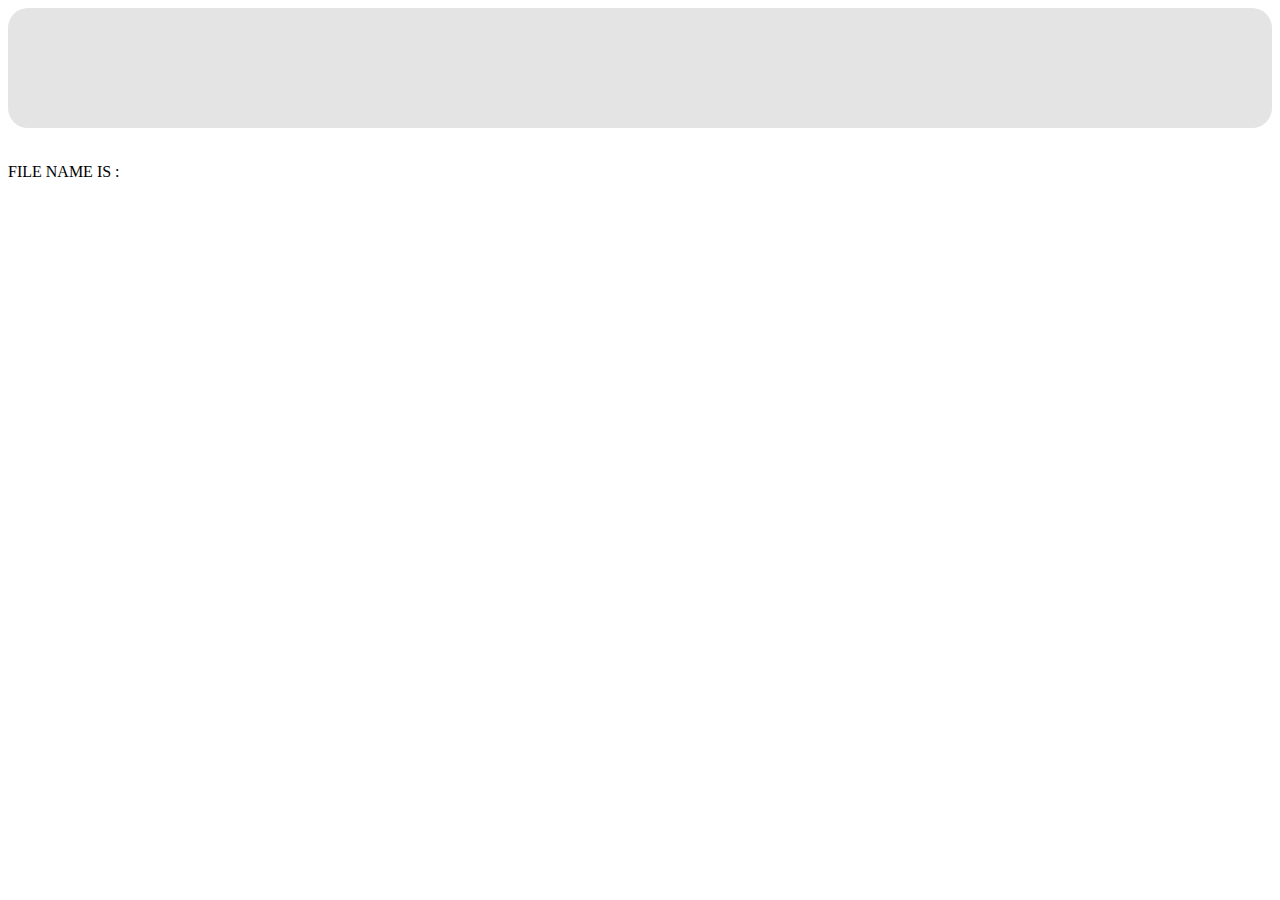
<file: canval_element/index.html>
<!DOCTYPE html>
<html lang="en">
<head>
    <meta charset="UTF-8">
    <title>Title</title>
    <script src="canvas.js"></script>
    <link rel="stylesheet" href="canvas.css">
</head>
<body id="body">
<div id="original"></div>
<div id="photo"></div>
<input id="image-input" type="file"  />
<p id="file-name"> FILE NAME IS : </p>
</body>
</html>
</file>
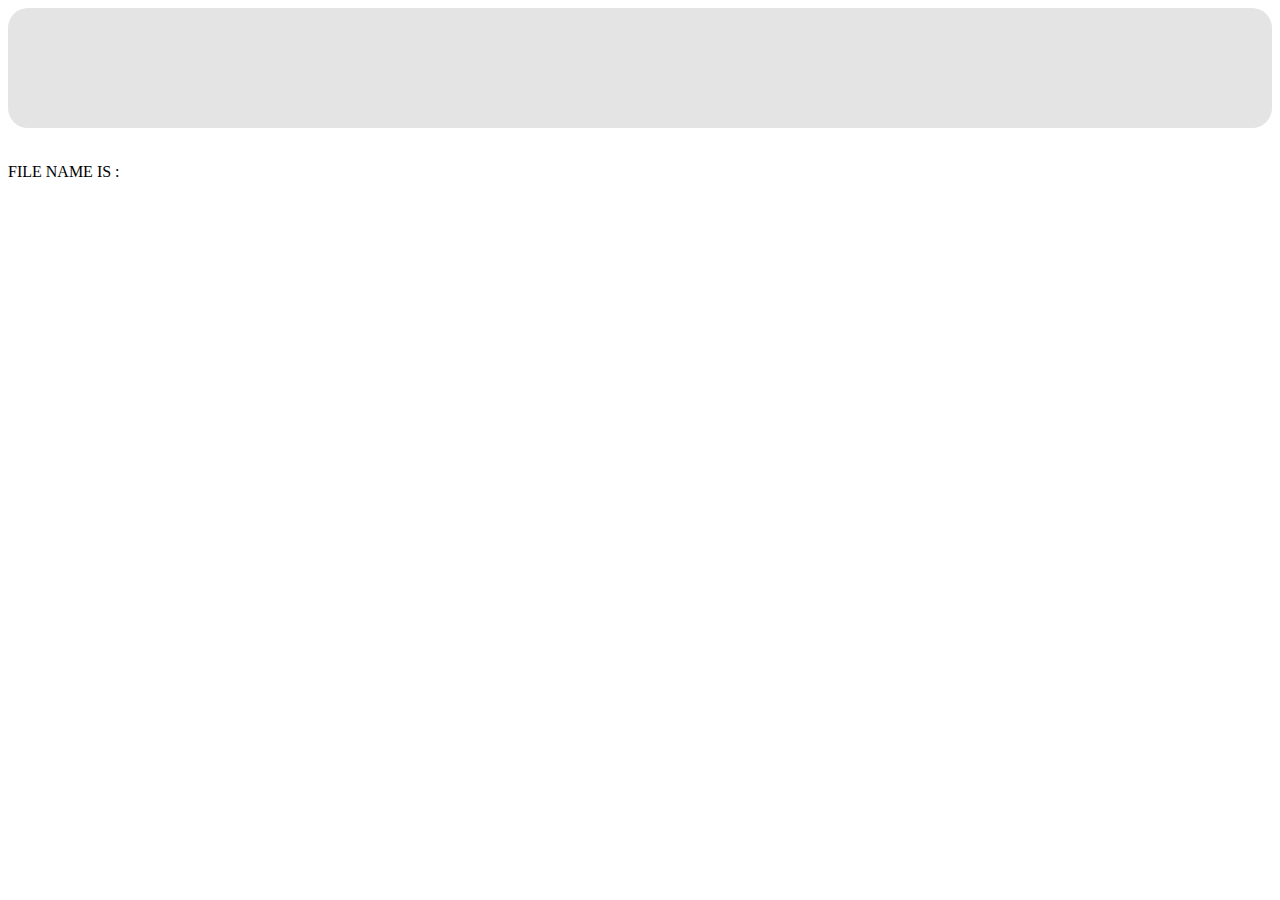
<file: canval_element/index_2.html>
<!DOCTYPE html>
<html lang="en">
<head>
    <meta charset="UTF-8">
    <title>Title</title>
    <script src="canvas.js"></script>
    <link rel="stylesheet" href="canvas.css">
</head>
<body id="body">
<div id="original"></div>
<div id="photo"></div>
<input id="image-input" type="file"   />
<p id="file-name"> FILE NAME IS : </p>
</body>
</html>
</file>
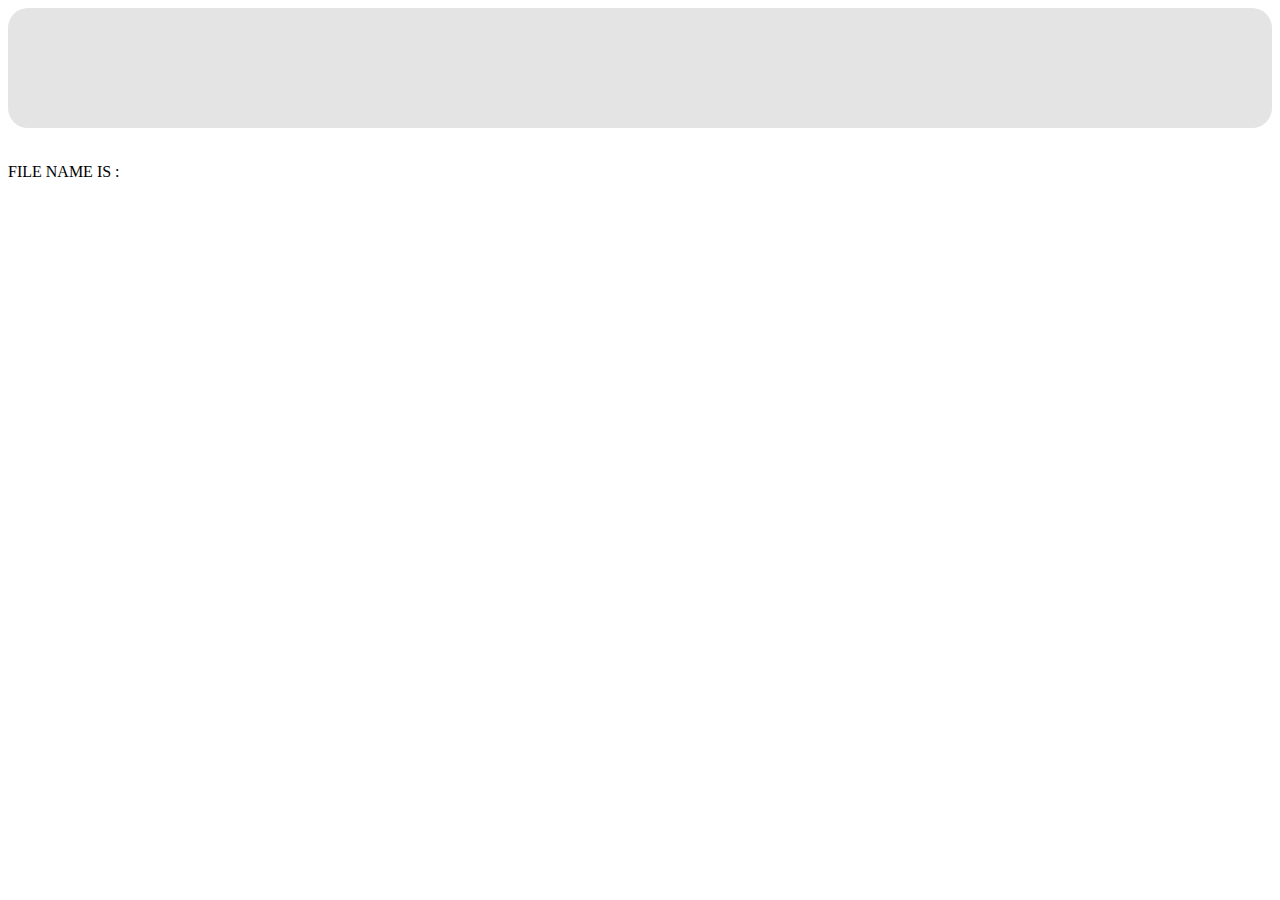
<file: canval_element/index_3.html>
<!DOCTYPE html>
<html lang="en">
<head>
    <meta charset="UTF-8">
    <title>Title</title>
    <script src="canvas.js"></script>
    <link rel="stylesheet" href="canvas.css">
</head>
<body id="body">
<div id="original"></div>
<div id="photo"></div>
<input id="image-input" type="file" accept="image/*,application/pdf" />
<p id="file-name"> FILE NAME IS : </p>
</body>
</html>
</file>
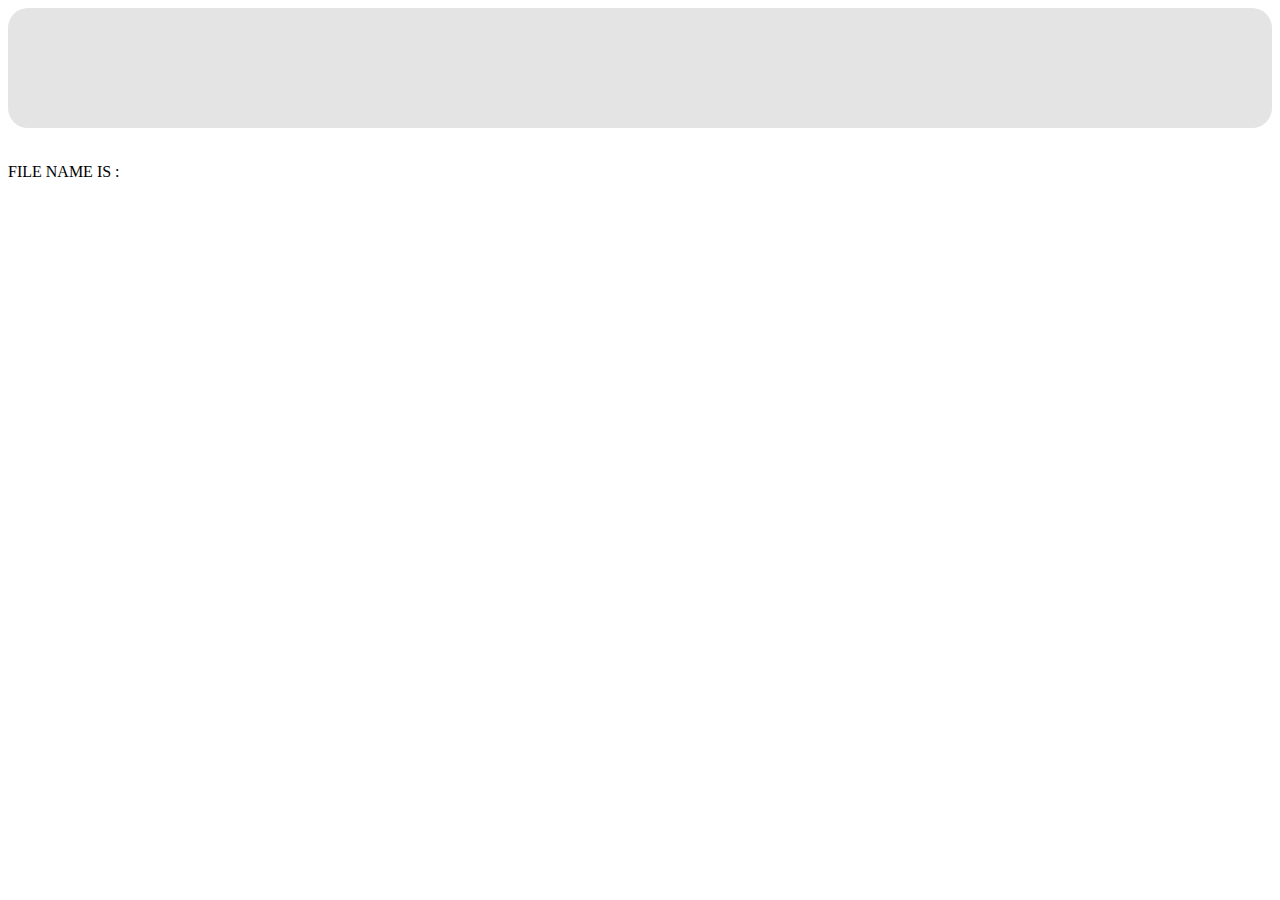
<file: canval_element/index_5.html>
<!DOCTYPE html>
<html lang="en">
<head>
    <meta charset="UTF-8">
    <title>Title</title>
    <script src="canvas.js"></script>
    <link rel="stylesheet" href="canvas.css">
</head>
<body id="body">
<div id="original"></div>
<div id="photo"></div>
<input id="image-input" type="file"  accept=""/>
<p id="file-name"> FILE NAME IS : </p>
</body>
</html>
</file>
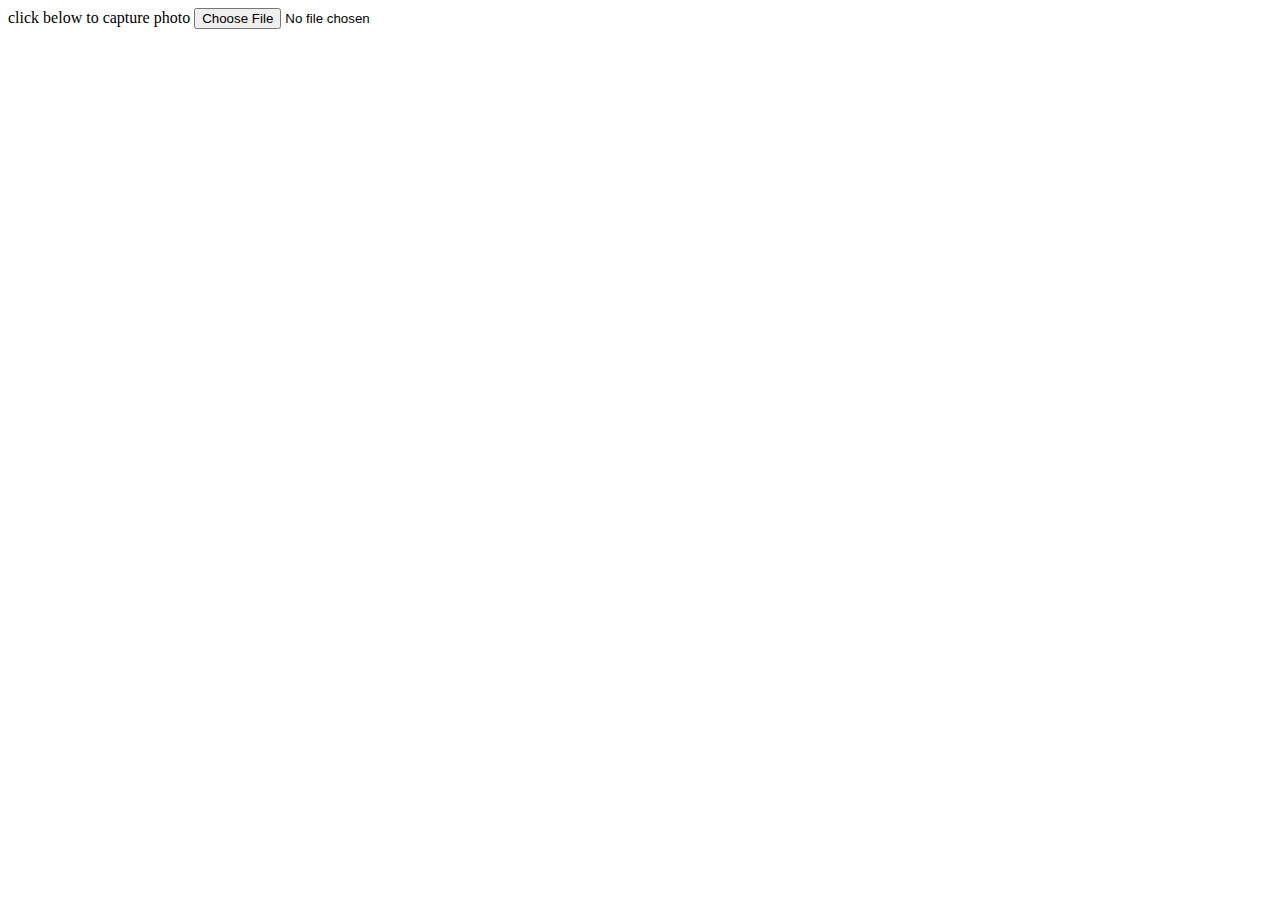
<file: html5/html5_selfie.html>
<!DOCTYPE html>
<html lang="en">
<head>
    <meta charset="UTF-8">
    <title>Title</title>
    <script src="html5_selfie.js"></script>
</head>
<body>
<div width="730px" height="1300px" id="photo"></div>
    click below to capture photo
<input id="image-input" type="file" accept="image/*" capture="camera" />
</body>
</html>
</file>
<file: canval_element/canvas.css>
input#image-input {
    display: inline-block;
    width: 100%;
    margin:auto;
    padding: 120px 0 0 0;
    height: 100px;
    overflow: hidden;
    -webkit-box-sizing: border-box;
    -moz-box-sizing: border-box;
    box-sizing: border-box;
    background: url('https://cdn1.iconfinder.com/data/icons/hawcons/32/698394-icon-130-cloud-upload-512.png') center center no-repeat #e4e4e4;
    border-radius: 20px;
    background-size: 60px 60px;
}
</file>
